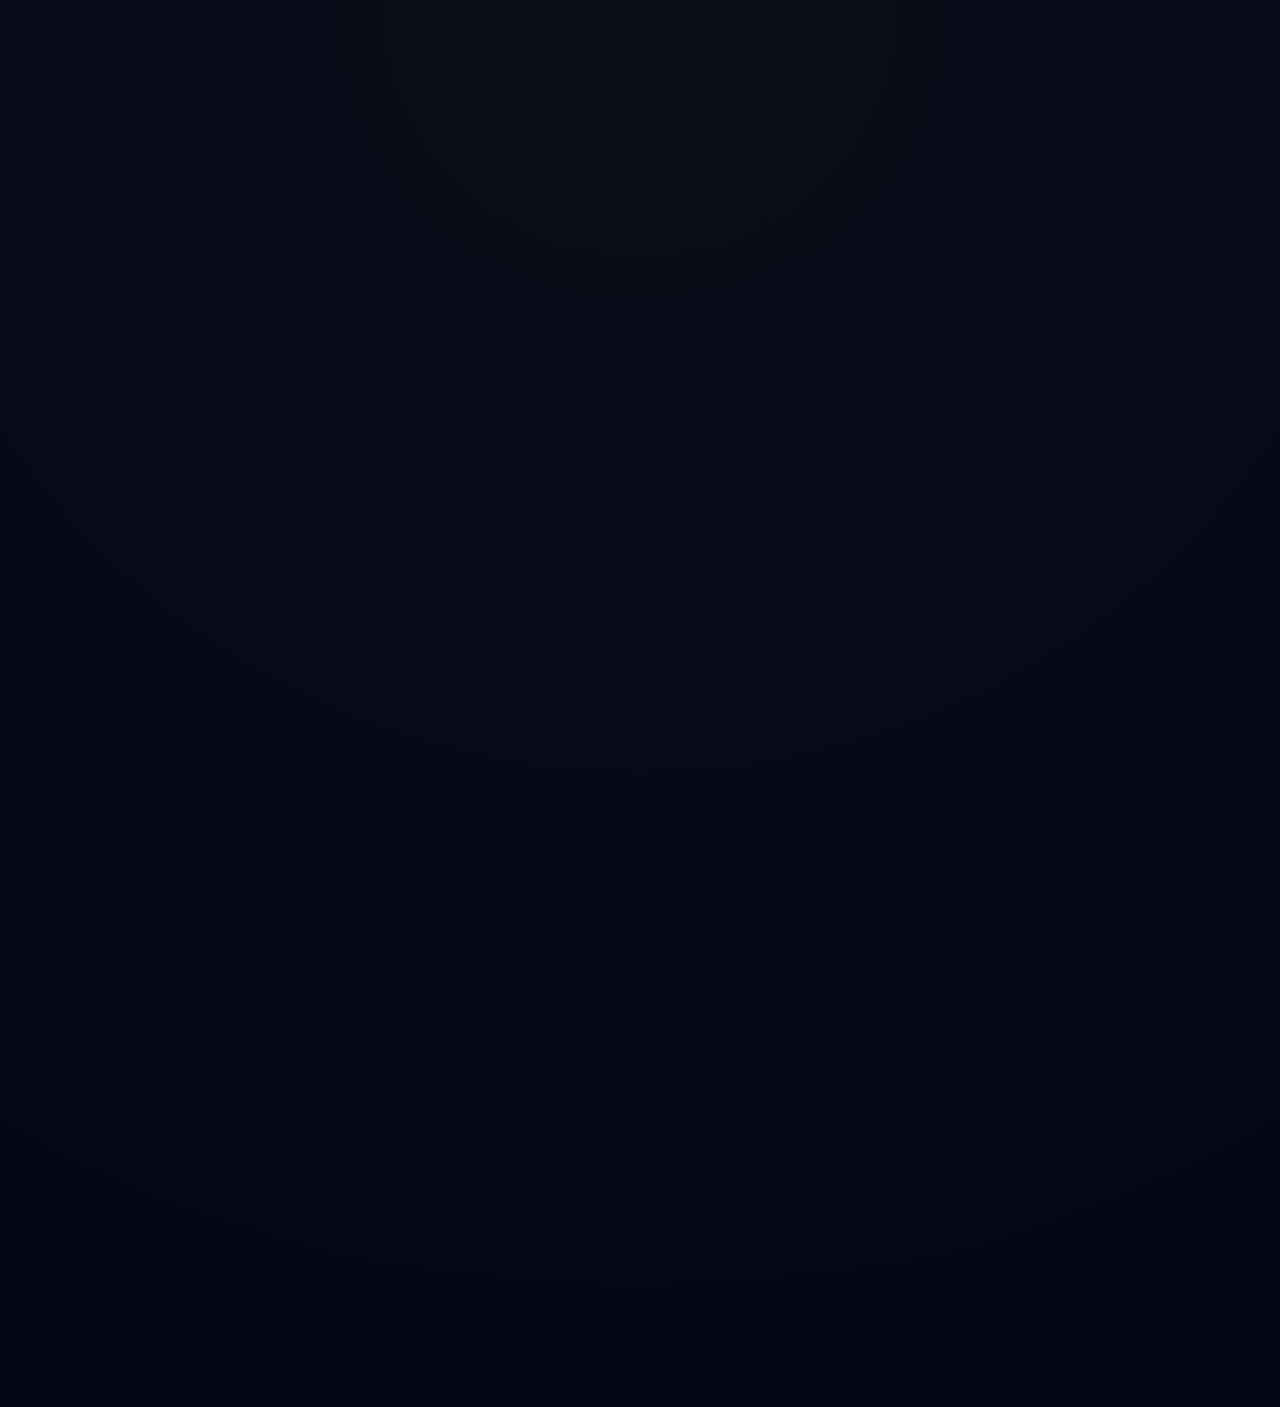
<file: blog.html>
<!DOCTYPE html>
<html lang="en">
<head>

<meta charset="UTF-8">
<meta name="viewport" content="width=device-width, initial-scale=1.0">

<title>Blog | Aaysha Timalsina</title>

<meta name="description" content="Cybersecurity writeups including SQL injection, phishing analysis, and network traffic investigations.">

<link rel="stylesheet" href="css/style.css">
<link href="https://fonts.googleapis.com/css2?family=Poppins:wght@300;400;600;700&display=swap" rel="stylesheet">

</head>

<body style="opacity:0; transition:0.5s;">

<!-- BACKGROUND EFFECTS -->
<canvas id="matrix"></canvas>
<div class="cursor-glow"></div>

<!-- NAVBAR -->
<nav class="nav">
<h1 class="logo">Aaysha</h1>

<ul>
<li><a href="index.html">Home</a></li>
<li><a href="projects.html">Projects</a></li>
<li><a href="labs.html">Labs</a></li>
<li><a href="blog.html" class="active">Blog</a></li>
<li><a href="contact.html">Contact</a></li>
</ul>
</nav>

<!-- BLOG SECTION -->
<section class="section reveal">

<div class="section-header">
<p class="section-tag">// BLOG</p>
<h2>Cybersecurity Writeups</h2>
<p class="section-sub">
Real-world investigations, exploit analysis, and threat detection case studies
</p>
</div>

<div class="grid">

<!-- SQL INJECTION -->
<div class="card">
<h3>SQL Injection Exploitation</h3>

<p>
Exploited a vulnerable login system using UNION-based SQL injection 
to extract database contents, bypass authentication, and enumerate tables.
</p>

<ul style="text-align:left; margin:15px 0; font-size:0.9rem; color:#9ca3af;">
<li>✔ Authentication bypass</li>
<li>✔ Data extraction using UNION queries</li>
<li>✔ Prevention using parameterized queries</li>
</ul>

<a href="sql-injection.html" class="btn-secondary">Read Full Writeup →</a>
</div>

<!-- PHISHING -->
<div class="card">
<h3>Phishing Email Investigation</h3>

<p>
Analyzed a real phishing email by examining headers, tracing IP origin, 
and identifying spoofing techniques used in the attack.
</p>

<ul style="text-align:left; margin:15px 0; font-size:0.9rem; color:#9ca3af;">
<li>✔ Header analysis</li>
<li>✔ IP tracing & geolocation</li>
<li>✔ Detection of spoofed domains</li>
</ul>

<a href="phishing-analysis.html" class="btn-secondary">Read Analysis →</a>
</div>

<!-- WIRESHARK -->
<div class="card">
<h3>Wireshark Traffic Analysis</h3>

<p>
Investigated packet capture files to identify suspicious traffic patterns, 
detect malware communication, and reconstruct attack flow.
</p>

<ul style="text-align:left; margin:15px 0; font-size:0.9rem; color:#9ca3af;">
<li>✔ PCAP inspection</li>
<li>✔ DNS & HTTP analysis</li>
<li>✔ Detection of C2 traffic</li>
</ul>

<a href="wireshark-analysis.html" class="btn-secondary">View Case Study →</a>
</div>

</div>

</section>

<!-- CTA SECTION -->
<section class="section reveal">

<h2>More Writeups Coming Soon</h2>
<p class="section-sub">
I regularly document my learning and real-world cybersecurity investigations.
</p>

<a href="projects.html" class="btn-primary">Explore Projects →</a>

</section>

<!-- FOOTER -->
<footer>
<p>© 2026 Aaysha Timalsina</p>

<div class="footer-links">
<a href="https://github.com/aaysha000">GitHub</a>
<a href="https://www.linkedin.com/in/aaysha-timalsina-07a197367/">LinkedIn</a>
</div>

</footer>

<!-- SCRIPTS -->
<script src="js/script.js"></script>

</body>
</html>
</file>
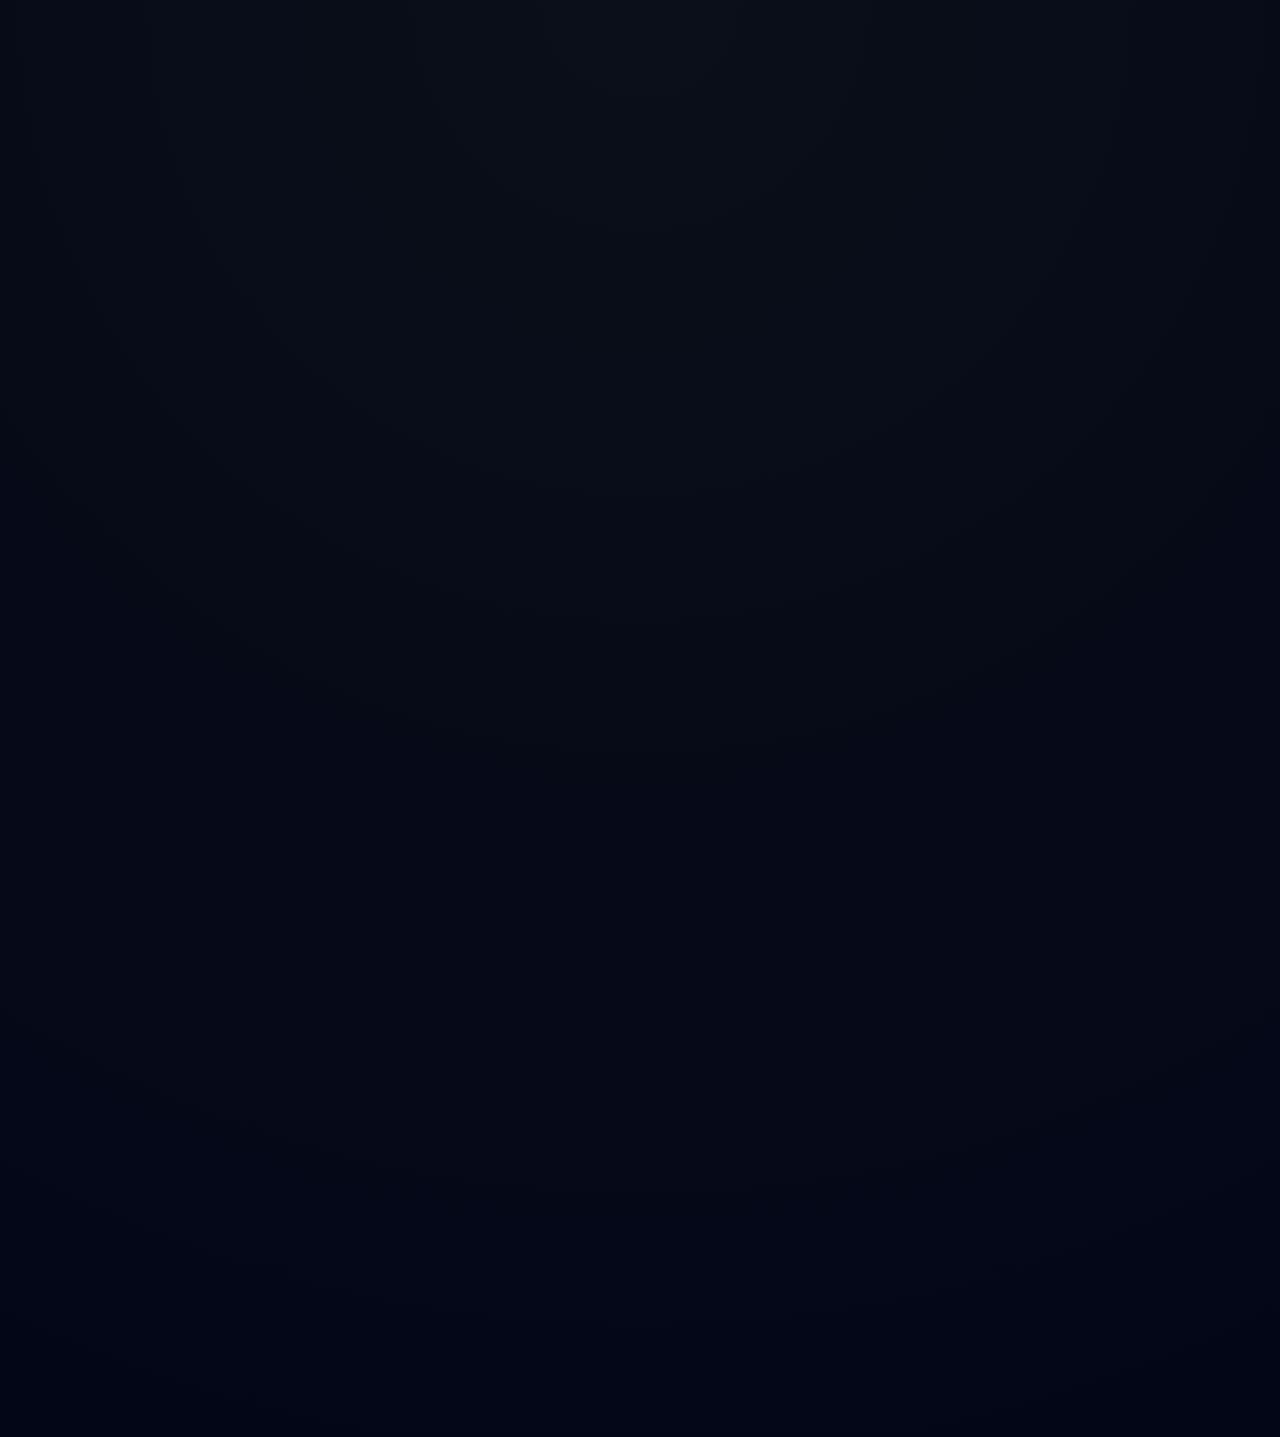
<file: contact.html>
<!DOCTYPE html>
<html lang="en">
<head>

<meta charset="UTF-8">
<meta name="viewport" content="width=device-width, initial-scale=1.0">

<title>Contact | Aaysha Timalsina</title>

<meta name="description" content="Contact Aaysha Timalsina for cybersecurity internships, collaborations, and opportunities.">

<link rel="stylesheet" href="css/style.css">
<link href="https://fonts.googleapis.com/css2?family=Poppins:wght@300;400;600;700&display=swap" rel="stylesheet">

</head>

<body style="opacity:0; transition:0.5s;">

<!-- BACKGROUND EFFECTS -->
<canvas id="matrix"></canvas>
<div class="cursor-glow"></div>

<!-- NAVBAR -->
<nav class="nav">
<h1 class="logo">Aaysha</h1>

<ul>
<li><a href="index.html">Home</a></li>
<li><a href="projects.html">Projects</a></li>
<li><a href="labs.html">Labs</a></li>
<li><a href="blog.html">Blog</a></li>
<li><a href="contact.html" class="active">Contact</a></li>
</ul>
</nav>

<!-- CONTACT SECTION -->
<section class="section reveal">

<div class="section-header">
<p class="section-tag">// CONTACT</p>
<h2>Let’s Connect</h2>
<p class="section-sub">
Open to cybersecurity internships, collaborations, and SOC opportunities
</p>
</div>

<div class="grid">

<!-- EMAIL -->
<div class="card">
<h3>Email</h3>
<p>Reach out directly for opportunities or collaboration</p>
<p style="margin:10px 0; color:#9ca3af;">aaysha@email.com</p>
<a href="mailto:aaysha@email.com" class="btn-primary">Send Email →</a>
</div>

<!-- GITHUB -->
<div class="card">
<h3>GitHub</h3>
<p>Explore my projects, tools, and cybersecurity work</p>
<a href="https://github.com/aaysha000" target="_blank" class="btn-secondary">
View GitHub →
</a>
</div>

<!-- LINKEDIN -->
<div class="card">
<h3>LinkedIn</h3>
<p>Connect professionally and view my experience</p>
<a href="https://www.linkedin.com/in/aaysha-timalsina-07a197367/" target="_blank" class="btn-secondary">
Connect →
</a>
</div>

<!-- TRYHACKME -->
<div class="card">
<h3>TryHackMe</h3>
<p>View my hands-on labs and cybersecurity progress</p>
<a href="https://tryhackme.com/p/aayshatimalsina" target="_blank" class="btn-secondary">
View Profile →
</a>
</div>

</div>

</section>

<!-- CTA SECTION -->
<section class="section reveal">

<h2>Let’s Work Together</h2>
<p class="section-sub">
Interested in security, investigations, or building tools? Let’s collaborate.
</p>

<a href="mailto:aaysha@email.com" class="btn-primary">Get in Touch →</a>

</section>

<!-- FOOTER -->
<footer>

<p>© 2026 Aaysha Timalsina</p>

<div class="footer-links">
<a href="https://github.com/aaysha000">GitHub</a>
<a href="https://www.linkedin.com/in/aaysha-timalsina-07a197367/">LinkedIn</a>
<a href="blog.html">Blog</a>
</div>

</footer>

<!-- SCRIPT -->
<script src="js/script.js"></script>

</body>
</html>
</file>
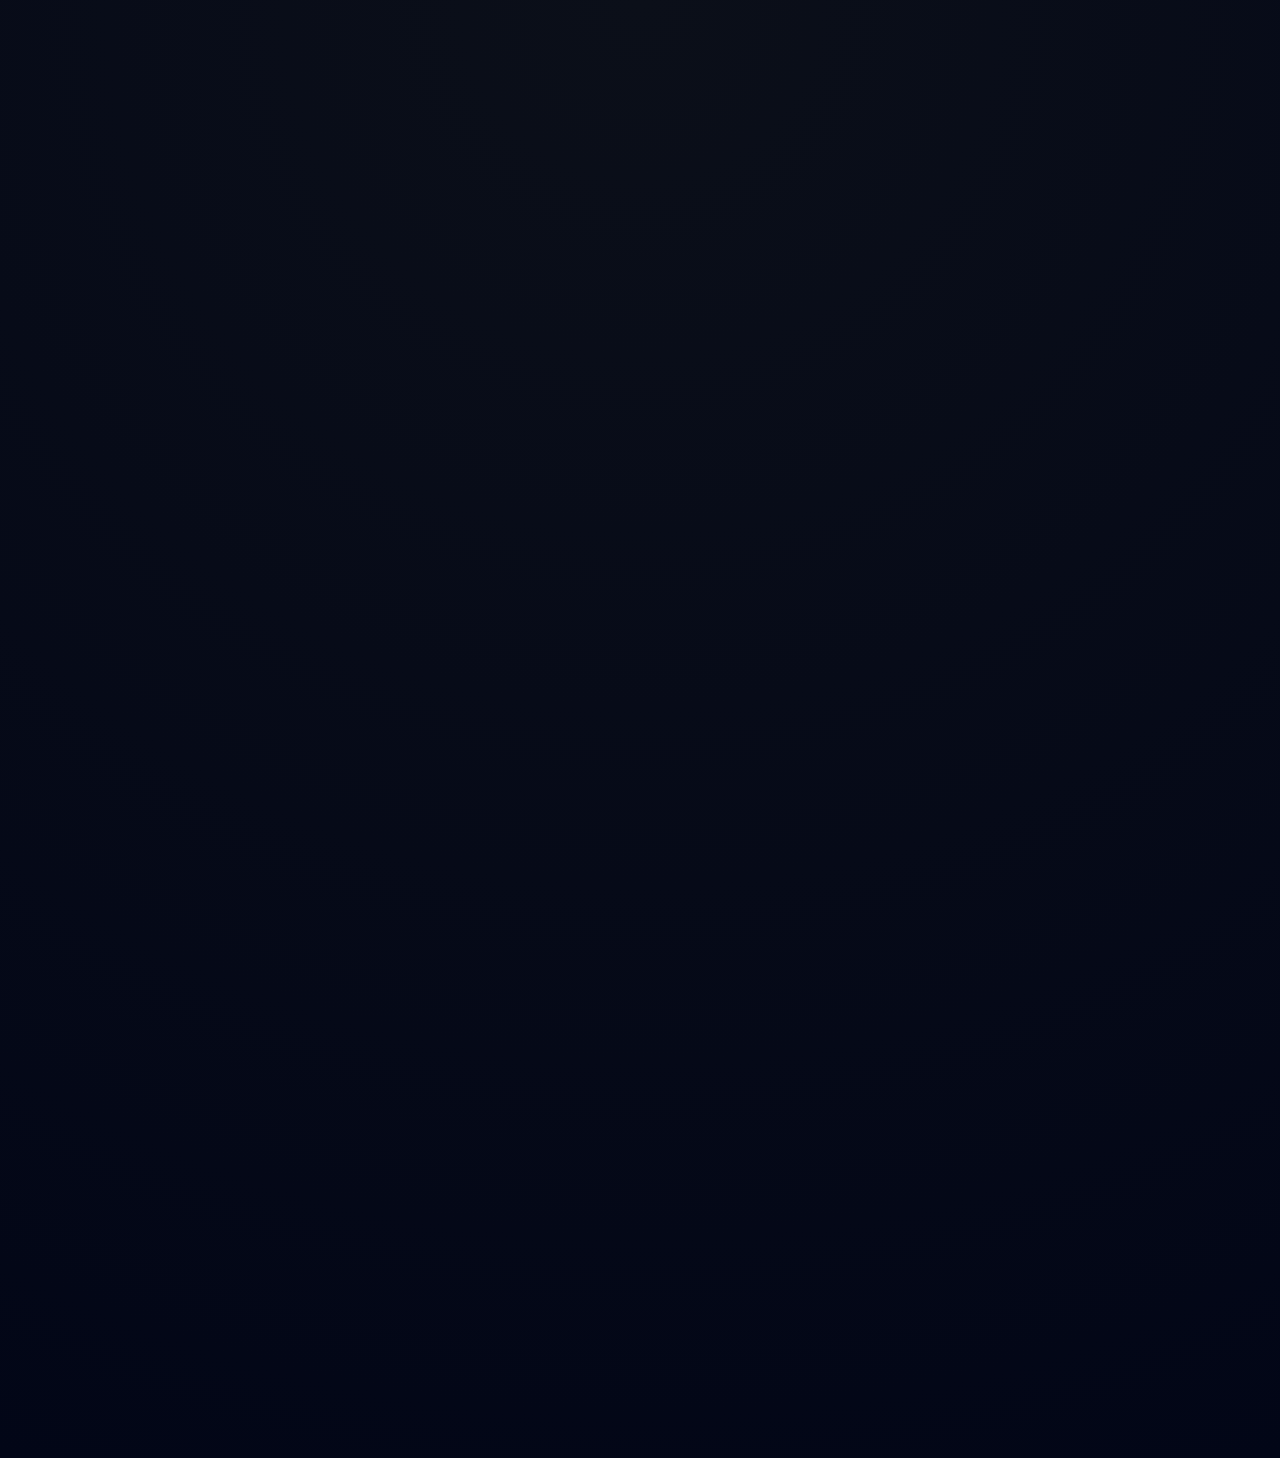
<file: projects.html>
<!DOCTYPE html>
<html lang="en">
<head>

<meta charset="UTF-8">
<meta name="viewport" content="width=device-width, initial-scale=1.0">

<title>Projects | Aaysha Timalsina</title>

<meta name="description" content="Cybersecurity projects including digital forensics, network traffic analysis, and SOC simulations.">

<link rel="stylesheet" href="css/style.css">
<link href="https://fonts.googleapis.com/css2?family=Poppins:wght@300;400;600;700&display=swap" rel="stylesheet">

</head>

<body style="opacity:0; transition:0.5s;">

<!-- BACKGROUND -->
<canvas id="matrix"></canvas>
<div class="cursor-glow"></div>

<!-- NAVBAR -->
<nav class="nav">
<h1 class="logo">Aaysha</h1>

<ul>
<li><a href="index.html">Home</a></li>
<li><a href="projects.html" class="active">Projects</a></li>
<li><a href="labs.html">Labs</a></li>
<li><a href="blog.html">Blog</a></li>
<li><a href="contact.html">Contact</a></li>
</ul>
</nav>

<!-- PROJECTS SECTION -->
<section class="section reveal">

<div class="section-header">
<p class="section-tag">// PROJECTS</p>
<h2>Cybersecurity Projects</h2>
<p class="section-sub">
Hands-on tools, investigations, and real-world security analysis
</p>
</div>

<div class="grid">

<!-- EMAIL FORENSICS -->
<div class="card">
<h3>Email Forensics Analyzer</h3>

<p>
Developed a phishing detection system that analyzes email headers, 
extracts metadata, and calculates risk scores for suspicious emails.
</p>

<ul style="text-align:left; margin:15px 0; font-size:0.9rem; color:#9ca3af;">
<li>✔ Parsed email headers & metadata</li>
<li>✔ Detected phishing indicators</li>
<li>✔ Implemented risk scoring engine</li>
<li>✔ Built GUI using Python (Tkinter)</li>
</ul>

<a href="project-email-forensics.html" class="btn-primary">View Case Study →</a>
</div>

<!-- NETWORK ANALYSIS -->
<div class="card">
<h3>Network Traffic Analysis</h3>

<p>
Analyzed PCAP files using Wireshark to identify malicious traffic, 
suspicious DNS activity, and abnormal network behavior.
</p>

<ul style="text-align:left; margin:15px 0; font-size:0.9rem; color:#9ca3af;">
<li>✔ Packet inspection using Wireshark</li>
<li>✔ Detection of suspicious DNS queries</li>
<li>✔ HTTP traffic investigation</li>
<li>✔ Identification of potential C2 communication</li>
</ul>

<a href="#" class="btn-secondary">View Analysis →</a>
</div>

<!-- PORTFOLIO SYSTEM -->
<div class="card">
<h3>Security Portfolio System</h3>

<p>
Designed and developed a modern cybersecurity portfolio with 
real-time SOC dashboard simulation and interactive UI.
</p>

<ul style="text-align:left; margin:15px 0; font-size:0.9rem; color:#9ca3af;">
<li>✔ Advanced UI/UX with animations</li>
<li>✔ SOC dashboard simulation</li>
<li>✔ Live log monitoring system</li>
<li>✔ GitHub API integration</li>
</ul>

<a href="#" class="btn-secondary">Explore Project →</a>
</div>

</div>

</section>

<!-- CTA SECTION -->
<section class="section reveal">

<h2>More Projects Coming Soon</h2>
<p class="section-sub">
Continuously building tools and improving skills in cybersecurity and threat analysis
</p>

<a href="contact.html" class="btn-primary">Let’s Collaborate →</a>

</section>

<!-- FOOTER -->
<footer>

<p>© 2026 Aaysha Timalsina</p>

<div class="footer-links">
<a href="https://github.com/aaysha000">GitHub</a>
<a href="https://www.linkedin.com/in/aaysha-timalsina-07a197367/">LinkedIn</a>
<a href="blog.html">Blog</a>
</div>

</footer>

<!-- SCRIPT -->
<script src="js/script.js"></script>

</body>
</html>
</file>
<file: css/style.css>
/* ================= ROOT ================= */
:root {
  --bg: #020617;
  --bg2: #0b0f19;

  --text: #e6edf3;
  --text2: #9aa4b2;

  --purple: #a855f7;
  --pink: #ec4899;
  --cyan: #00e6b8;

  --gradient: linear-gradient(135deg, #a855f7, #ec4899);

  /* 🔥 NEW (ONLY ADD, NOT REMOVE) */
  --accent: #ec4899;
}

/* ================= RESET ================= */
* {
  margin: 0;
  padding: 0;
  box-sizing: border-box;
}

body {
  font-family: 'Poppins', sans-serif;
  background: radial-gradient(circle at top, var(--bg2), var(--bg));
  color: var(--text);
  overflow-x: hidden;
  line-height: 1.75; /* FIXED spacing */
}

/* ================= TERMINAL ================= */
#terminal {
  position: fixed;
  width: 100%;
  height: 100%;
  background: black;
  color: var(--accent); /* FIXED */
  display: flex;
  justify-content: center;
  align-items: center;
  z-index: 9999;
}

.terminal-box {
  font-family: monospace;
  font-size: 14px;
}

#enter-btn {
  display: none;
  margin-top: 20px;
  background: var(--accent); /* FIXED */
  color: black;
  border: none;
  padding: 10px 20px;
  cursor: pointer;
  transition: 0.3s;
}

#enter-btn:hover {
  box-shadow: 0 0 8px var(--accent); /* FIXED */
}

/* ================= CURSOR ================= */
.cursor-glow {
  position: fixed;
  width: 180px;
  height: 180px;
  background: radial-gradient(circle, rgba(236,72,153,0.15), transparent); /* FIXED */
  pointer-events: none;
  z-index: 999;
  filter: blur(60px);
}

/* ================= NAV ================= */
.nav {
  position: sticky;
  top: 0;
  display: flex;
  justify-content: space-between;
  padding: 22px 10%; /* FIXED spacing */
  background: rgba(2,6,23,0.7);
  backdrop-filter: blur(12px);
  z-index: 1000;
}

.nav ul {
  display: flex;
  gap: 24px; /* FIXED */
  list-style: none;
}

.nav a {
  text-decoration: none;
  color: var(--text2);
  transition: 0.3s;
  font-size: 0.95rem; /* FIXED */
}

.nav a:hover,
.nav a.active {
  color: var(--accent); /* FIXED */
}

/* ================= GLOBAL LAYOUT ================= */
.container {
  max-width: 1200px;
  margin: auto;
}

.content {
  display: grid;
  grid-template-columns: 1.2fr 1fr;
  gap: 110px; /* FIXED */
  align-items: center;
}

.left {
  max-width: 620px; /* FIXED */
}

.right {
  display: flex;
  flex-direction: column;
  gap: 35px; /* FIXED */
}

/* ================= HERO ================= */
.hero {
  padding: 160px 10%; /* FIXED */
  animation: fadeInUp 1s ease forwards;
}

.hero-left h1 {
  font-size: 3.9rem; /* FIXED */
  line-height: 1.1;
  font-weight: 700;
}

.hero-left span {
  background: var(--gradient);
  -webkit-background-clip: text;
  -webkit-text-fill-color: transparent;
}

.role {
  color: var(--accent); /* FIXED */
  font-size: 1.5rem;
  margin: 14px 0;
}

.hero-desc {
  color: var(--text2);
  margin: 28px 0;
  font-size: 1rem;
}

/* ================= PROJECTS ================= */
.projects-grid {
  display: grid;
  grid-template-columns: repeat(2, 1fr);
  gap: 30px;
}

.project-card {
  padding: 25px;
  border-radius: 18px;
  background: rgba(255,255,255,0.03);
  border: 1px solid rgba(255,255,255,0.08);
  transition: 0.3s;
}

/* HEADER */
.project-header {
  display: flex;
  justify-content: space-between;
  align-items: center;
  margin-bottom: 10px;
}

.project-header h3 {
  font-size: 1.2rem;
  color: var(--text);
}

/* BADGE */
.badge {
  font-size: 0.7rem;
  padding: 4px 10px;
  border-radius: 10px;
  background: rgba(236,72,153,0.15);
  color: var(--accent);
}

/* DESCRIPTION */
.project-desc {
  font-size: 0.9rem;
  color: var(--text2);
  margin-bottom: 15px;
  line-height: 1.6;
}

/* TECH TAGS */
.project-tech span {
  font-size: 0.75rem;
  padding: 5px 10px;
  border-radius: 8px;
  background: rgba(255,255,255,0.06);
  margin-right: 8px;
}

/* LINKS */
.project-links a {
  display: inline-block;
  margin-top: 15px;
  font-size: 0.85rem;
  text-decoration: none;
  color: var(--accent);
  border: 1px solid var(--accent);
  padding: 6px 14px;
  border-radius: 8px;
  transition: 0.3s;
}

.project-links a:hover {
  background: var(--gradient);
  color: #fff;
}

/* HOVER EFFECT */
.project-card:hover {
  transform: translateY(-6px);
  border-color: var(--accent);
  box-shadow: 0 0 25px rgba(236,72,153,0.25);
}

/* ================= EXPERIENCE ================= */
/* ================= EXPERIENCE ================= */
.experience-grid {
  display: grid;
  grid-template-columns: repeat(3, 1fr);
  gap: 25px;
}

.exp-card {
  padding: 25px;
  border-radius: 18px;
  background: rgba(255,255,255,0.03);
  border: 1px solid rgba(255,255,255,0.08);
  transition: 0.3s;
}

/* HEADER */
.exp-header {
  display: flex;
  justify-content: space-between;
  align-items: center;
  margin-bottom: 10px;
}

.exp-header h3 {
  color: var(--text);
}

/* BADGE */
.exp-badge {
  font-size: 0.7rem;
  padding: 4px 10px;
  border-radius: 10px;
  background: rgba(236,72,153,0.15);
  color: var(--accent);
}

/* TEXT */
.exp-card p {
  font-size: 0.9rem;
  color: var(--text2);
  margin-bottom: 10px;
  line-height: 1.6;
}

.exp-card span {
  color: var(--accent);
}

/* LIST */
.exp-card ul {
  margin: 10px 0;
  padding-left: 0;
}

.exp-card li {
  font-size: 0.85rem;
  color: var(--text2);
  margin-bottom: 5px;
}

/* TOOLS */
.exp-tools span {
  display: inline-block;
  font-size: 0.75rem;
  padding: 5px 10px;
  border-radius: 8px;
  background: rgba(255,255,255,0.06);
  margin-right: 6px;
  margin-top: 6px;
}

/* LINK */
.exp-link {
  display: inline-block;
  margin-top: 15px;
  color: var(--accent);
  text-decoration: none;
  font-size: 0.85rem;
}

/* HOVER */
.exp-card:hover {
  transform: translateY(-6px);
  border-color: var(--accent);
  box-shadow: 0 0 25px rgba(236,72,153,0.25);
}

/* ================= EDUCATION ================= */
.education-timeline {
  position: relative;
  margin-top: 40px;
  padding-left: 30px;
}

/* ================= CONTACT ================= */
.contact-container {
  display: grid;
  grid-template-columns: 1fr 1fr;
  gap: 50px;
  margin-top: 40px;
}

/* LEFT */
.contact-text {
  color: var(--text2);
  margin-bottom: 25px;
  line-height: 1.6;
}

.contact-info {
  display: flex;
  flex-direction: column;
  gap: 20px;
}

.contact-item {
  display: flex;
  gap: 15px;
  align-items: center;
}

.contact-item span {
  font-size: 1.3rem;
}

.contact-item p {
  font-size: 0.8rem;
  color: var(--text2);
}

.contact-item h4 {
  color: var(--text);
  font-size: 0.9rem;
}

/* BUTTONS */
.contact-buttons {
  margin-top: 20px;
}

.contact-buttons a {
  margin-right: 10px;
  text-decoration: none;
  font-size: 0.85rem;
  padding: 8px 16px;
  border-radius: 8px;
  border: 1px solid var(--accent);
  color: var(--accent);
  transition: 0.3s;
}

.contact-buttons a:hover {
  background: var(--gradient);
  color: #fff;
}

/* FORM */
.contact-form {
  display: flex;
  flex-direction: column;
  gap: 15px;
}

.contact-form input,
.contact-form textarea {
  padding: 12px;
  border-radius: 10px;
  border: 1px solid rgba(255,255,255,0.08);
  background: rgba(255,255,255,0.03);
  color: #fff;
  outline: none;
}

.contact-form textarea {
  height: 120px;
  resize: none;
}

/* BUTTON */
.contact-form button {
  padding: 12px;
  border: none;
  border-radius: 10px;
  background: var(--gradient);
  color: #fff;
  cursor: pointer;
  transition: 0.3s;
}

.contact-form button:hover {
  transform: scale(1.05);
  box-shadow: 0 0 20px rgba(236,72,153,0.5);
}

/* vertical line */
.education-timeline::before {
  content: "";
  position: absolute;
  left: 10px;
  top: 0;
  width: 2px;
  height: 100%;
  background: linear-gradient(to bottom, #a855f7, #ec4899);
}

/* card */
.edu-card {
  position: relative;
  margin-bottom: 40px;
  padding: 20px 25px;
  border-radius: 16px;
  background: rgba(255,255,255,0.03);
  border: 1px solid rgba(255,255,255,0.08);
  transition: 0.3s;
}

/* dot */
.edu-dot {
  position: absolute;
  left: -2px;
  top: 25px;
  width: 12px;
  height: 12px;
  border-radius: 50%;
  background: linear-gradient(135deg, #a855f7, #ec4899);
  box-shadow: 0 0 10px rgba(236,72,153,0.6);
}

/* content */
.edu-content h3 {
  font-size: 1.2rem;
  color: var(--text);
}

.edu-school {
  font-size: 0.9rem;
  color: var(--text2);
  margin: 5px 0;
}

.edu-date {
  font-size: 0.8rem;
  color: var(--accent);
}

.edu-desc {
  margin-top: 10px;
  font-size: 0.9rem;
  color: var(--text2);
  line-height: 1.6;
}

.edu-desc span {
  color: var(--accent);
}

/* hover */
.edu-card:hover {
  transform: translateY(-5px);
  border-color: var(--accent);
  box-shadow: 0 0 25px rgba(236,72,153,0.25);
}

/* ================= BLOG ================= */
.blog-grid {
  display: grid;
  grid-template-columns: repeat(3, 1fr);
  gap: 25px;
  margin-top: 40px;
}

.blog-card {
  padding: 25px;
  border-radius: 18px;
  background: rgba(255,255,255,0.03);
  border: 1px solid rgba(255,255,255,0.08);
  transition: 0.3s;
}

.blog-card h3 {
  font-size: 1.1rem;
  color: var(--text);
  margin-bottom: 10px;
}

.blog-card p {
  font-size: 0.9rem;
  color: var(--text2);
  line-height: 1.6;
  margin-bottom: 15px;
}

.blog-tag {
  font-size: 0.7rem;
  padding: 5px 10px;
  border-radius: 8px;
  background: rgba(236,72,153,0.15);
  color: var(--accent);
}

.blog-card a {
  display: inline-block;
  margin-top: 15px;
  text-decoration: none;
  font-size: 0.85rem;
  color: var(--accent);
}

/* HOVER EFFECT */
.blog-card:hover {
  transform: translateY(-6px);
  border-color: var(--accent);
  box-shadow: 0 0 25px rgba(236,72,153,0.25);
}

/* ================= BUTTONS ================= */
.btn-primary {
  background: var(--gradient);
  padding: 14px 28px;
  border-radius: 12px;
  color: white;
  text-decoration: none;
  transition: 0.3s;
}

.btn-primary:hover {
  transform: translateY(-3px);
  box-shadow: 0 0 12px rgba(236,72,153,0.3); /* FIXED */
}

.btn-secondary {
  border: 1px solid var(--accent); /* FIXED */
  padding: 14px 28px;
  border-radius: 12px;
  color: var(--accent); /* FIXED */
  margin-left: 12px;
  text-decoration: none;
}

.btn-secondary:hover {
  background: rgba(236,72,153,0.1); /* FIXED */
}

/* ================= CARD SYSTEM (UNIFIED) ================= */
.card,
.skills-box,
.stat,
.terminal-card {
  background: rgba(255,255,255,0.04);
  border-radius: 16px;
  border: 1px solid rgba(255,255,255,0.08);
  backdrop-filter: blur(12px);
  transition: 0.3s;
}

/* ================= HOVER SYSTEM ================= */
.card:hover,
.skills-box:hover,
.stat:hover,
.terminal-card:hover {
  transform: translateY(-4px);
  box-shadow: 0 0 12px rgba(236,72,153,0.2); /* FIXED */
}

/* ================= SKILLS ================= */
/* ================= SKILLS SECTION ================= */
.section-title {
  font-size: 3rem;
  margin-bottom: 60px;
}

.section-title span {
  background: var(--gradient);
  -webkit-background-clip: text;
  -webkit-text-fill-color: transparent;
}

.skills-grid {
  display: grid;
  grid-template-columns: repeat(3, 1fr);
  gap: 30px;
}

/* BOX */
.skills-box {
  padding: 30px;
  border-radius: 18px;
  transition: 0.4s;
}

/* HOVER */
.skills-box:hover {
  transform: translateY(-6px);
  box-shadow: 0 0 20px rgba(236,72,153,0.2);
}

/* TITLE */
.skills-box h3 {
  margin-bottom: 20px;
  font-size: 1.2rem;
  color: var(--text);
}

/* SKILL ROW */
.skill {
  margin-bottom: 18px;
}

.skill p {
  display: flex;
  justify-content: space-between;
  font-size: 0.9rem;
  color: var(--text2);
  margin-bottom: 6px;
}

.skill span {
  color: var(--accent);
}

/* BAR */
.bar {
  height: 6px;
  background: #1e293b;
  border-radius: 10px;
  overflow: hidden;
}

.bar div {
  height: 100%;
  background: var(--gradient);
  width: 0;
  transition: 1.2s ease;
}

/* TAGS */
.tags {
  margin-bottom: 20px;
}

.tags span {
  border: 1px solid var(--accent);
  color: var(--accent);
  padding: 6px 12px;
  margin: 5px;
  display: inline-block;
  border-radius: 8px;
  font-size: 0.8rem;
}

.tags span:hover {
  background: var(--accent);
  color: black;
}

/* EXTRA TEXT */
.learning {
  font-size: 0.8rem;
  color: var(--text2);
  margin-top: 10px;
}

/* ================= ABOUT ================= */
.section {
  padding: 140px 10%; /* FIXED */
  opacity: 0;
  transform: translateY(40px);
}

.section.active {
  opacity: 1;
  transform: translateY(0);
  transition: 0.8s ease;
}

.section-tag {
  color: var(--text2); /* FIXED */
  font-size: 0.85rem;
  margin-bottom: 14px;
  letter-spacing: 1px;
}

.about-left h2 {
  font-size: 3.2rem; /* FIXED */
  margin-bottom: 22px;
}

.about-left span {
  background: var(--gradient);
  -webkit-background-clip: text;
  -webkit-text-fill-color: transparent;
}

.about-left p {
  color: var(--text2);
  margin-bottom: 20px;
  font-size: 1rem;
}

/* ================= STATS ================= */
.stats {
  display: grid;
  grid-template-columns: repeat(2, 140px); /* FIXED */
  gap: 22px;
}

.stat {
  height: 110px;
  display: flex;
  flex-direction: column;
  justify-content: center;
  align-items: center;
}

.stat h3 {
  color: var(--accent); /* FIXED */
  font-size: 1.5rem;
}

/* ================= TERMINAL ================= */
.terminal-card {
  width: 280px; /* FIXED */
  padding: 22px;
  font-family: monospace;
  color: var(--accent); /* FIXED */
}

/* ================= GRID ================= */
.grid {
  display: grid;
  grid-template-columns: repeat(3, 1fr);
  gap: 25px;
}

/* ================= TAGS ================= */
.tags span {
  border: 1px solid var(--accent); /* FIXED */
  padding: 6px 12px;
  margin: 5px;
  display: inline-block;
  border-radius: 8px;
  transition: 0.3s;
}

.tags span:hover {
  background: var(--accent); /* FIXED */
  color: black;
}

/* ================= FOOTER ================= */
footer {
  text-align: center;
  padding: 30px;
  color: var(--text2);
}

/* ================= ANIMATIONS ================= */
@keyframes fadeInUp {
  from {
    opacity: 0;
    transform: translateY(40px);
  }
  to {
    opacity: 1;
    transform: translateY(0);
  }
}

/* ================= CERTIFICATE ================= */
/* ================= CERTIFICATES ================= */
.cert-grid {
  display: grid;
  grid-template-columns: repeat(3, 1fr);
  gap: 30px;
}

.cert-card {
  display: block;
  padding: 25px;
  border-radius: 16px;
  text-decoration: none;

  background: rgba(255,255,255,0.04);
  border: 1px solid rgba(255,255,255,0.08);

  transition: 0.3s;
}

.cert-card h3 {
  font-size: 1.1rem;
  margin-bottom: 10px;
  color: var(--text);
}

.cert-card p {
  font-size: 0.85rem;
  color: var(--text2);
}

/* HOVER EFFECT */
.cert-card:hover {
  transform: translateY(-6px);
  border-color: var(--accent);
  box-shadow: 0 0 18px rgba(236,72,153,0.25);
}

.cert-card:hover h3 {
  background: var(--gradient);
  -webkit-background-clip: text;
  -webkit-text-fill-color: transparent;
}

/* ================= RESPONSIVE ================= */
@media (max-width: 900px) {
  .content {
    grid-template-columns: 1fr;
    text-align: center;
  }

  .grid {
    grid-template-columns: 1fr;
  }
}
</file>
